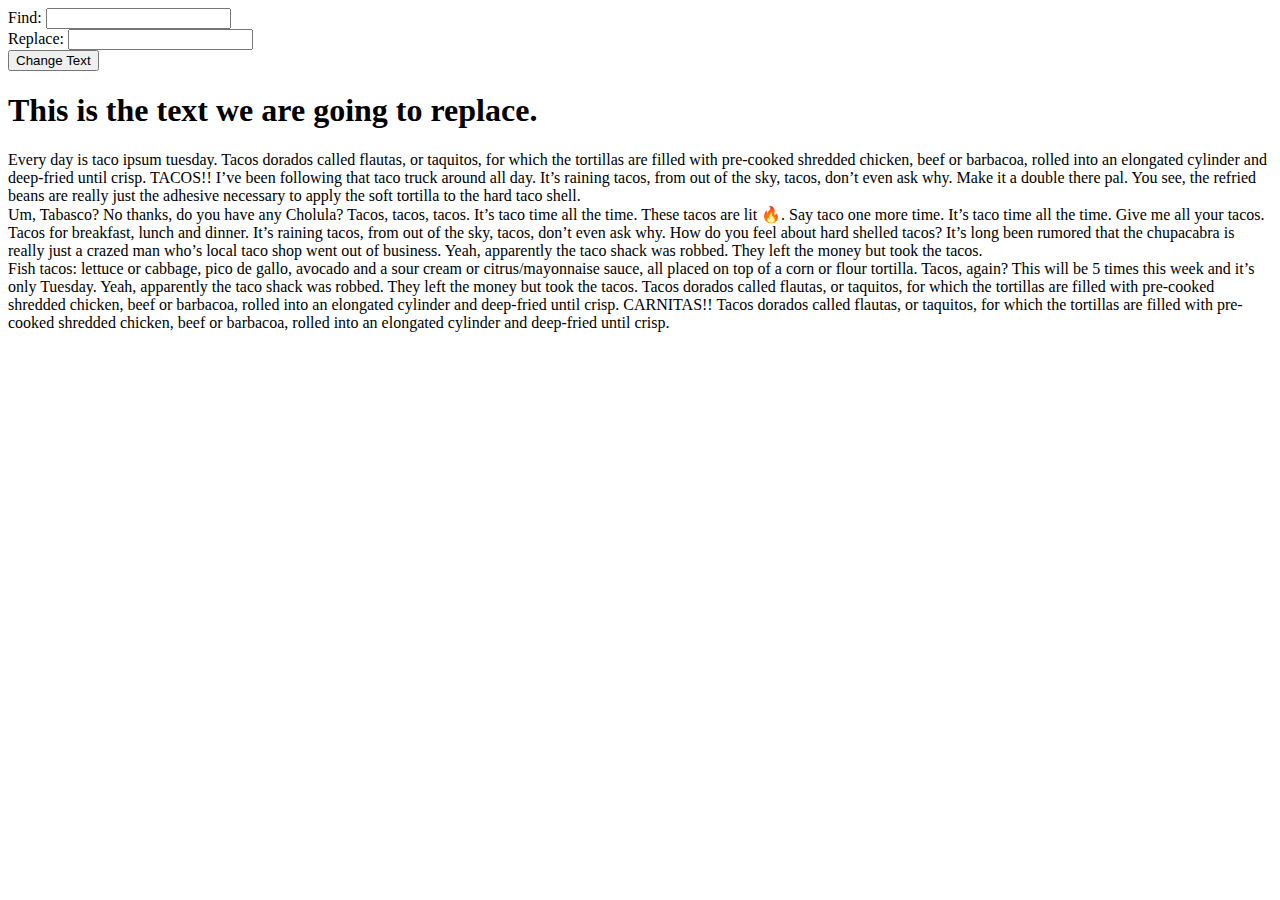
<file: index.html>
<!DOCTYPE html>
<html lang="en">
<head>
	<meta charset="UTF-8">
	<title>JavaScript Events: Assignment</title>

	<!-- referencing scripts.js in project-->
	<script src="script.js"></script>
</head>
<body>

<!--form that you can use for find & replace-->
<div>
	<label for="find"> Find: </label>
	<input type="text" id="find"/>
</div>
<div>
	<label for="replace">Replace: </label>
	<input type="text" id="replace"/>
</div>
<div>
	<button id="changeText" onclick="findReplace()">Change Text</button>
</div>

<!-- the paragraph text that will change from find and replace-->
<div>
	<h1>This is the text we are going to replace.</h1>
	<p id="input">Every day is taco ipsum tuesday. Tacos dorados called flautas, or taquitos, for which the tortillas are filled
		with pre-cooked shredded chicken, beef or barbacoa, rolled into an elongated cylinder and deep-fried until crisp.
		TACOS!! I’ve been following that taco truck around all day. It’s raining tacos, from out of the sky, tacos,
		don’t even ask why. Make it a double there pal. You see, the refried beans are really just the adhesive necessary
		to apply the soft tortilla to the hard taco shell.
		<br/>
		Um, Tabasco? No thanks, do you have any Cholula? Tacos, tacos, tacos. It’s taco time all the time. These tacos are
		lit 🔥. Say taco one more time. It’s taco time all the time. Give me all your tacos. Tacos for breakfast, lunch
		and dinner. It’s raining tacos, from out of the sky, tacos, don’t even ask why. How do you feel about hard shelled tacos?
		It’s long been rumored that the chupacabra is really just a crazed man who’s local taco shop went out of business.
		Yeah, apparently the taco shack was robbed. They left the money but took the tacos.
		<br/>
		Fish tacos: lettuce or cabbage, pico de gallo, avocado and a sour cream or citrus/mayonnaise sauce, all placed
		on top of a corn or flour tortilla. Tacos, again? This will be 5 times this week and it’s only Tuesday.
		Yeah, apparently the taco shack was robbed. They left the money but took the tacos.
		Tacos dorados called flautas, or taquitos, for which the tortillas are filled with pre-cooked shredded chicken,
		beef or barbacoa, rolled into an elongated cylinder and deep-fried until crisp. CARNITAS!!
		Tacos dorados called flautas, or taquitos, for which the tortillas are filled with pre-cooked shredded chicken,
		beef or barbacoa, rolled into an elongated cylinder and deep-fried until crisp.</p>
</div>

</body>
</html>
</file>
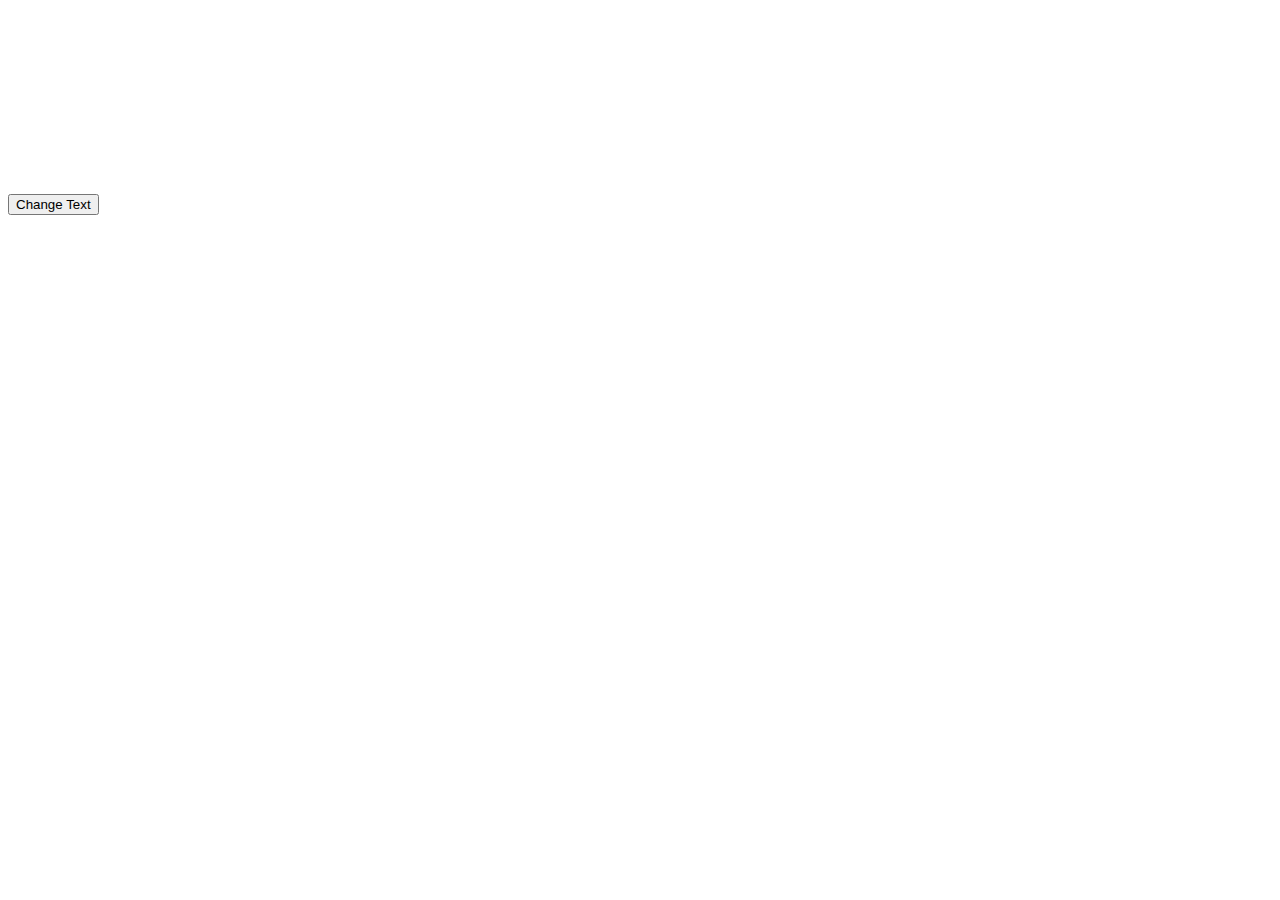
<file: change-font-color/index.html>
<!DOCTYPE html>
<html lang="en">
<head>
	<meta charset="UTF-8">
	<title>Change Font Color</title>
	<link rel="stylesheet" href="invisible-text.css"/>
	<script src="font-color-change.js"></script>
</head>
<body>
<p>
	<p class="white-text" id="white-text">Lorem ipsum dolor amet etsy swag truffaut aesthetic master cleanse messenger bag migas authentic iPhone tote bag
		ennui cliche scenester vape taxidermy. Cold-pressed gluten-free kombucha heirloom tumblr hexagon. Listicle intelligentsia
		you probably haven't heard of them health goth single-origin coffee umami. Locavore fam sriracha, pickled aesthetic brunch cronut.
		Tattooed tbh shoreditch wolf, irony mlkshk gochujang cray flexitarian hashtag lyft. Shoreditch tumeric chia,
		lumbersexual semiotics meh humblebrag kitsch pabst. Waistcoat succulents lomo truffaut ethical brooklyn yr tattooed mustache.

		La croix ramps mustache, tousled hashtag prism green juice pabst ennui fam man bun wolf thundercats. Flexitarian
		selfies try-hard offal mustache man bun thundercats tattooed brunch. Hammock craft beer vice, enamel pin raw denim
		aesthetic beard taiyaki everyday carry mlkshk kickstarter trust fund. Lyft banjo venmo skateboard, quinoa air
		plant viral. Lumbersexual hot chicken live-edge, schlitz sartorial normcore iceland gentrify street art meggings
			williamsburg gluten-free pitchfork fixie you probably haven't heard of them. Locavore sriracha dreamcatcher, vegan
		vexillologist copper mug meh mixtape thundercats blog authentic 90's.

		Pour-over swag fingerstache brunch banh mi four loko selfies af raw denim kale chips twee celiac glossier fanny
		pack. Pinterest +1 four loko, cardigan shaman narwhal meh authentic. Bespoke iceland authentic shaman hashtag
		banjo, brunch irony organic tousled man braid pug readymade franzen marfa. Cray four dollar toast umami taxidermy
		flexitarian vice. Vexillologist 8-bit tumeric hot chicken master cleanse.</p>

<button type="button" onclick="changeColor()">Change Text</button>

</body>
</html>
</file>
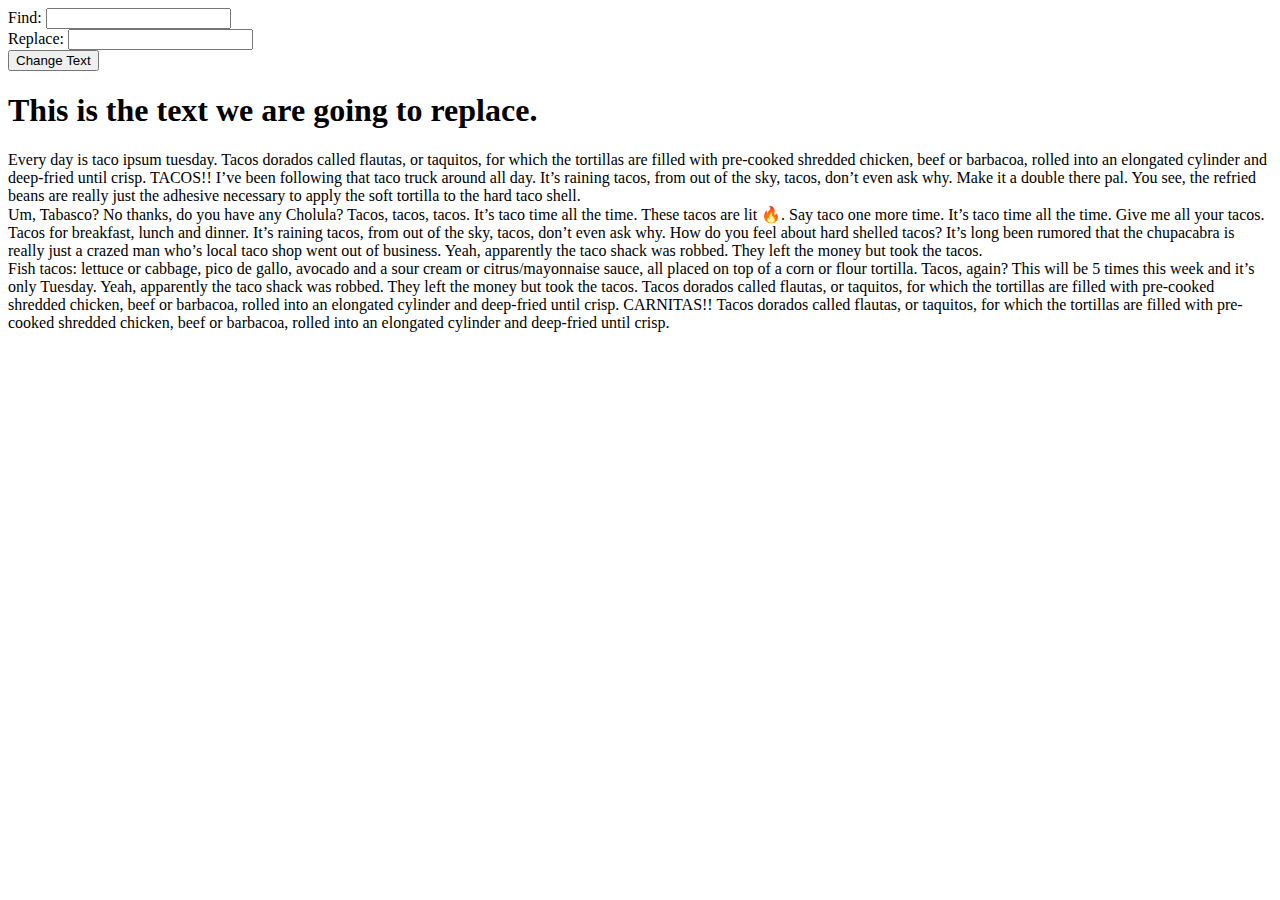
<file: index-find-replace-regex.html>
<!DOCTYPE html>
<html lang="en">
<head>
	<meta charset="UTF-8">
	<title>JavaScript Events: Assignment</title>

	<!-- referencing scripts.js in project-->
	<script src="script.js"></script>
</head>
<body>

<!--input fields that you can use for find & replace function-->
<div>
	<label for="find"> Find: </label>
	<input type="text" id="find"/>
</div>
<div>
	<label for="replace">Replace: </label>
	<input type="text" id="replace"/>
</div>
<div>
	<button id="changeText" onclick="findReplace()">Change Text</button>
</div>

<!-- the paragraph text that will change from find and replace-->
<div>
	<h1>This is the text we are going to replace.</h1>
	<p id="input">Every day is taco ipsum tuesday. Tacos dorados called flautas, or taquitos, for which the tortillas are filled
		with pre-cooked shredded chicken, beef or barbacoa, rolled into an elongated cylinder and deep-fried until crisp.
		TACOS!! I’ve been following that taco truck around all day. It’s raining tacos, from out of the sky, tacos,
		don’t even ask why. Make it a double there pal. You see, the refried beans are really just the adhesive necessary
		to apply the soft tortilla to the hard taco shell.
		<br/>
		Um, Tabasco? No thanks, do you have any Cholula? Tacos, tacos, tacos. It’s taco time all the time. These tacos are
		lit 🔥. Say taco one more time. It’s taco time all the time. Give me all your tacos. Tacos for breakfast, lunch
		and dinner. It’s raining tacos, from out of the sky, tacos, don’t even ask why. How do you feel about hard shelled tacos?
		It’s long been rumored that the chupacabra is really just a crazed man who’s local taco shop went out of business.
		Yeah, apparently the taco shack was robbed. They left the money but took the tacos.
		<br/>
		Fish tacos: lettuce or cabbage, pico de gallo, avocado and a sour cream or citrus/mayonnaise sauce, all placed
		on top of a corn or flour tortilla. Tacos, again? This will be 5 times this week and it’s only Tuesday.
		Yeah, apparently the taco shack was robbed. They left the money but took the tacos.
		Tacos dorados called flautas, or taquitos, for which the tortillas are filled with pre-cooked shredded chicken,
		beef or barbacoa, rolled into an elongated cylinder and deep-fried until crisp. CARNITAS!!
		Tacos dorados called flautas, or taquitos, for which the tortillas are filled with pre-cooked shredded chicken,
		beef or barbacoa, rolled into an elongated cylinder and deep-fried until crisp.</p>
</div>

</body>
</html>
</file>
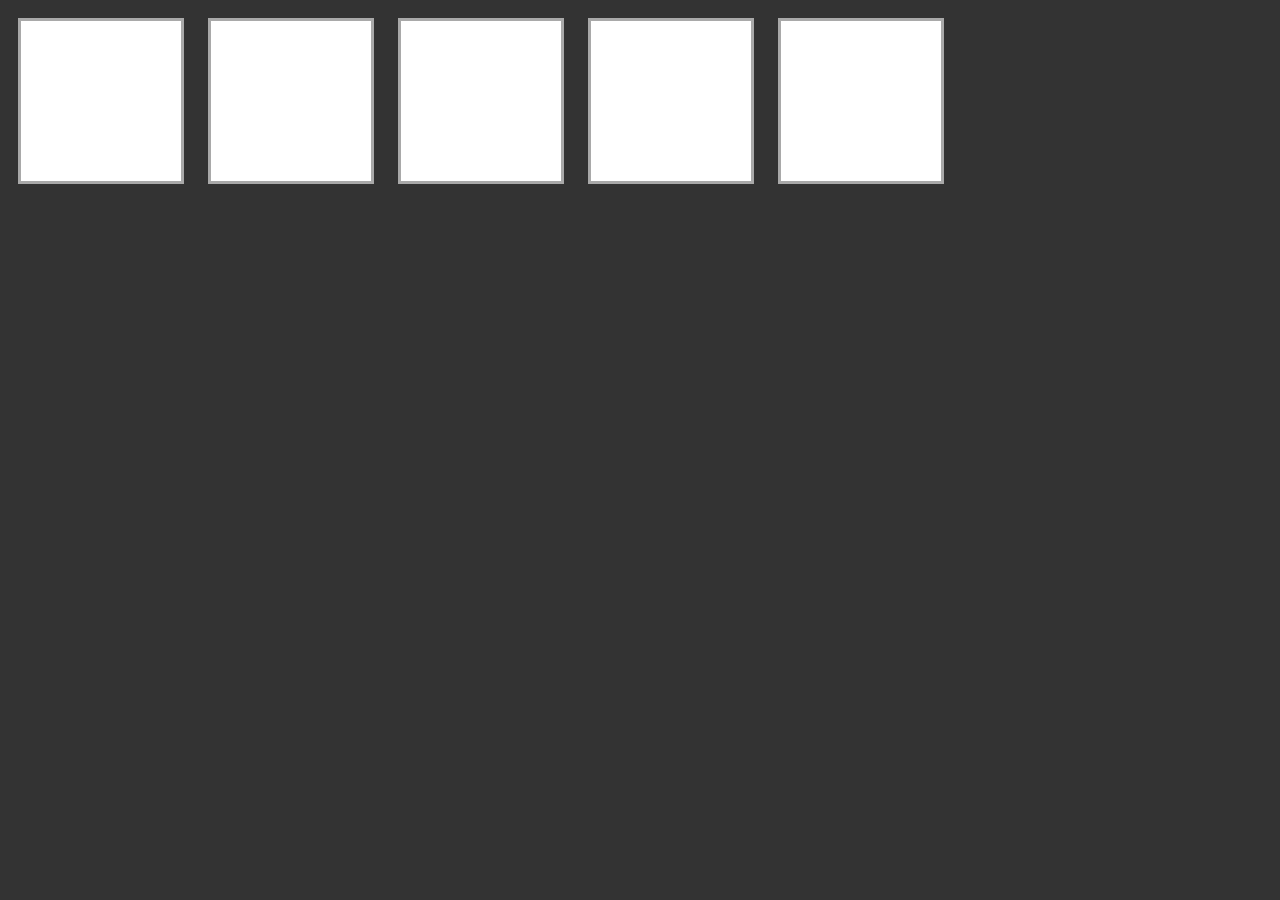
<file: drag-and-drop/index-drag-and-drop.html>
<!DOCTYPE html>
<html lang="en">
<head>
	<meta charset="UTF-8" />
	<title>Drag and drop</title>

	<!-- styling sheet for styling the DOM-->
	<link rel="stylesheet" href="style.css" />

	<!-- script that contains functions for drag and drop on the image div-->
	<script src="drag-and-drop-script.js"></script>
</head>
<body>

<!--divs that contain empty elements and one element that's draggable that contains random unsplash image-->
<div class="empty">
	<div class="fill" draggable="true" ondragstart="event.dataTransfer.setData('text/plain', null)"> </div>
</div>

<div class="empty">
</div>

<div class="empty">
</div>

<div class="empty">
</div>

<div class="empty">
</div>

</body>
</html>
</file>
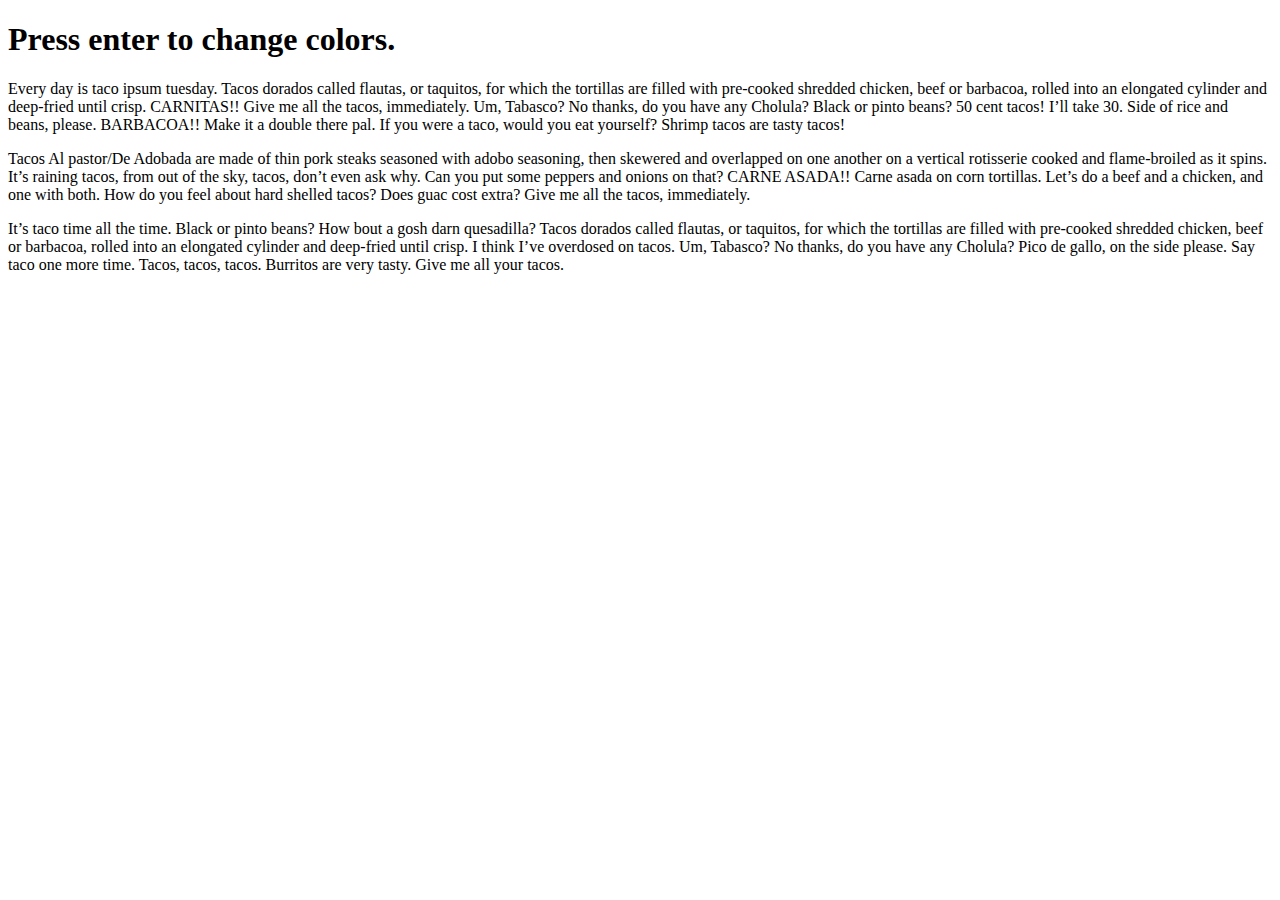
<file: key-events/key-events.html>
<!DOCTYPE html>
<html lang="en">
<head>
	<meta charset="UTF-8">
	<title>shuffle words in random order</title>
	<script src="key-events.js"></script>
</head>
<body>
<!--header giving instructions -->
<header><h1>Press enter to change colors.</h1></header>

<!--paragraphs that will change color-->
	<p id ="paragraphOne">
		Every day is taco ipsum tuesday. Tacos dorados called flautas, or taquitos, for which the tortillas are filled
		with pre-cooked shredded chicken, beef or barbacoa, rolled into an elongated cylinder and deep-fried until crisp.
		CARNITAS!! Give me all the tacos, immediately. Um, Tabasco? No thanks, do you have any Cholula? Black or pinto beans?
		50 cent tacos! I’ll take 30. Side of rice and beans, please. BARBACOA!! Make it a double there pal.
		If you were a taco, would you eat yourself? Shrimp tacos are tasty tacos!
	</p>
		<p id="paragraphTwo">Tacos Al pastor/De Adobada are made of thin pork steaks seasoned with adobo seasoning, then
			skewered and overlapped on one another on a vertical rotisserie cooked and flame-broiled as it spins. It’s
			raining tacos, from out of the sky, tacos, don’t even ask why. Can you put some peppers and onions on that?
			CARNE ASADA!! Carne asada on corn tortillas. Let’s do a beef and a chicken, and one with both. How do you feel
			about hard shelled tacos? Does guac cost extra? Give me all the tacos, immediately.

		<p id="paragraphThree"> It’s taco time all the time. Black or pinto beans? How bout a gosh darn quesadilla? Tacos
		dorados called flautas, or taquitos, for which the tortillas are filled with pre-cooked shredded chicken, beef or
		barbacoa, rolled into an elongated cylinder and deep-fried until crisp. I think I’ve overdosed on tacos. Um,
		Tabasco? No thanks, do you have any Cholula? Pico de gallo, on the side please. Say taco one more time. Tacos,
		tacos, tacos. Burritos are very tasty. Give me all your tacos.</p>


</body>
</html>
</file>
<file: change-font-color/invisible-text.css>
.white-text {
	background-color: white;
	color: white;
}
</file>
<file: drag-and-drop/style.css>
body {
	background: #333333;
}

.fill {
	background-image: url('https://source.unsplash.com/random/150x150');
	position: relative;
	height: 150px;
	width: 150px;
	top: 5px;
	left: 5px;
	cursor: pointer;
}

.hold {
	border: solid 5px #ccc;
}

.empty {
	display: inline-block;
	height: 160px;
	width: 160px;
	margin: 10px;
	border: solid 3px darkgrey;
	background: white;
}

.hovered {
	background: #f4f4f4;
	border-style: dashed;
}
</file>
